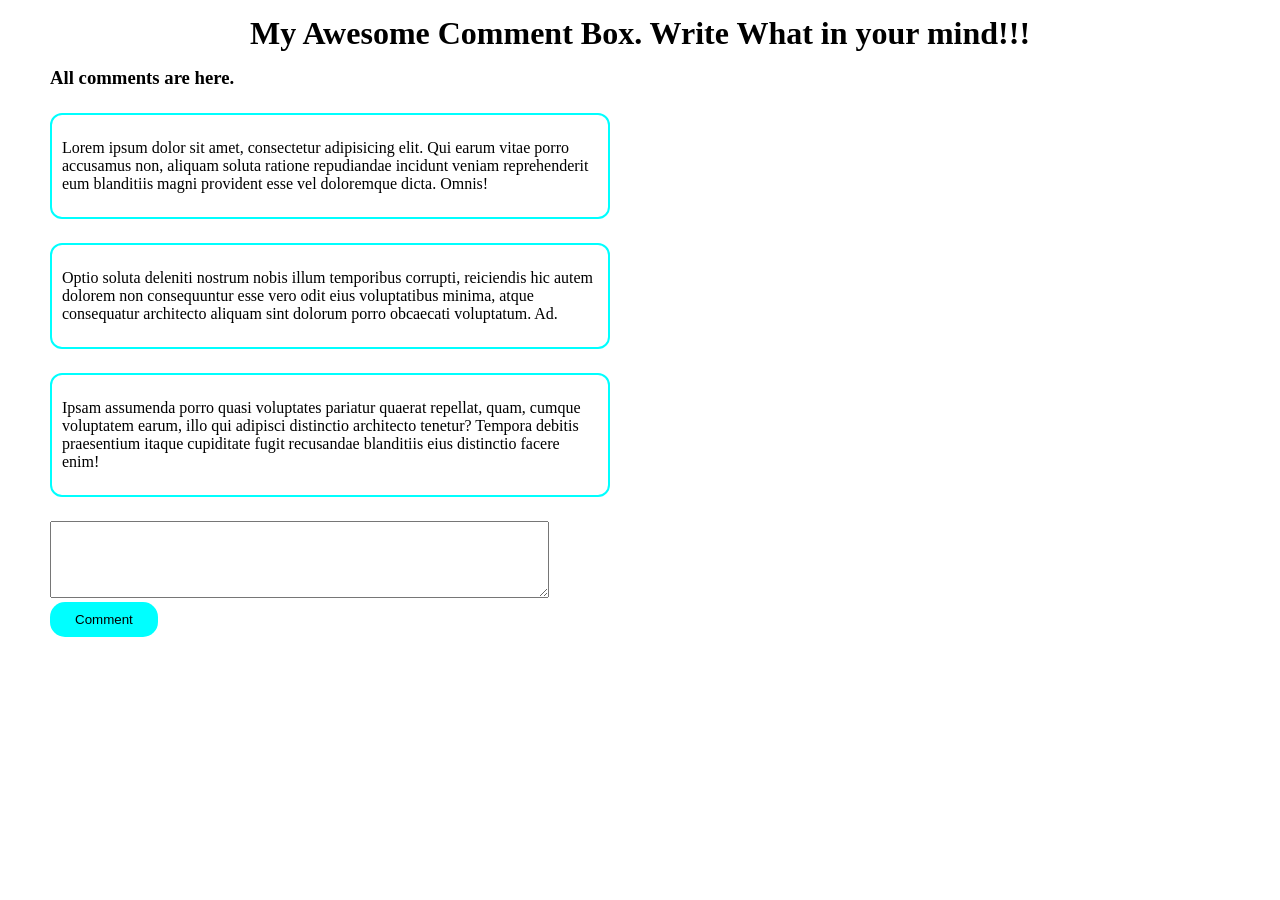
<file: comment page/index.html>
<!DOCTYPE html>
<html lang="en">
<head>
    <meta charset="UTF-8">
    <meta name="viewport" content="width=device-width, initial-scale=1.0">
    <link rel="stylesheet" href="./style.css">
    <title>comment page</title>
</head>
<body>
    <h1>
        My Awesome Comment Box. Write What in your mind!!!
    </h1>
    <section class="main">
        <h3>
            All comments are here.
        </h3>
        <div id="comments-container">
            <p class="comments">Lorem ipsum dolor sit amet, consectetur adipisicing elit. Qui earum vitae porro accusamus non, aliquam soluta ratione repudiandae incidunt veniam reprehenderit eum blanditiis magni provident esse vel doloremque dicta. Omnis!</p>
            <p class="comments">Optio soluta deleniti nostrum nobis illum temporibus corrupti, reiciendis hic autem dolorem non consequuntur esse vero odit eius voluptatibus minima, atque consequatur architecto aliquam sint dolorum porro obcaecati voluptatum. Ad.</p>
            <p class="comments">Ipsam assumenda porro quasi voluptates pariatur quaerat repellat, quam, cumque voluptatem earum, illo qui adipisci distinctio architecto tenetur? Tempora debitis praesentium itaque cupiditate fugit recusandae blanditiis eius distinctio facere enim!</p>
        </div>
        <!-- <form> -->
            <textarea name="" id="comment-text-box" cols="60" rows="5"></textarea>
            <br>
            <button class="btn" id="btn-post-comment">Comment</button>
        </form>
    </section>
    <script src="./app.js"></script>
</body>
</html>
</file>
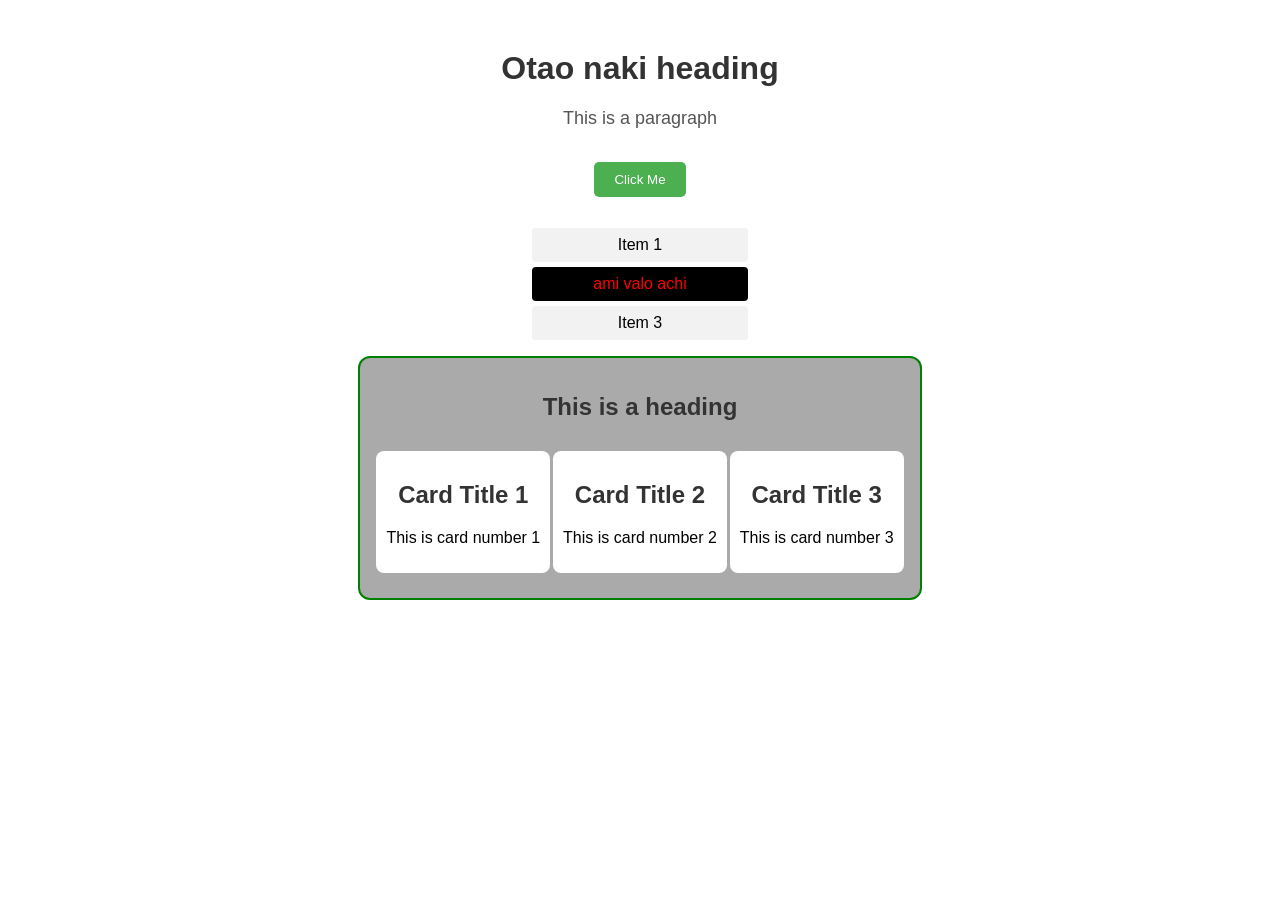
<file: DOM Practice/index.html>
<!DOCTYPE html>
<html lang="en">
<head>
  <meta charset="UTF-8">
  <title>DOM Practice</title>
  <link rel="stylesheet" href="./style.css">
</head>
<body>

  <h1 id="title">Hello it's me , Samium</h1>

  <p class="text">This is a paragraph</p>

  <button>Click Me</button>

  <ul id="list">
    <li>Item 1</li>
    <li>Item 2</li>
    <li>Item 3</li>
  </ul>


  <script src="./practice-1.js"></script>
</body>
</html>
</file>
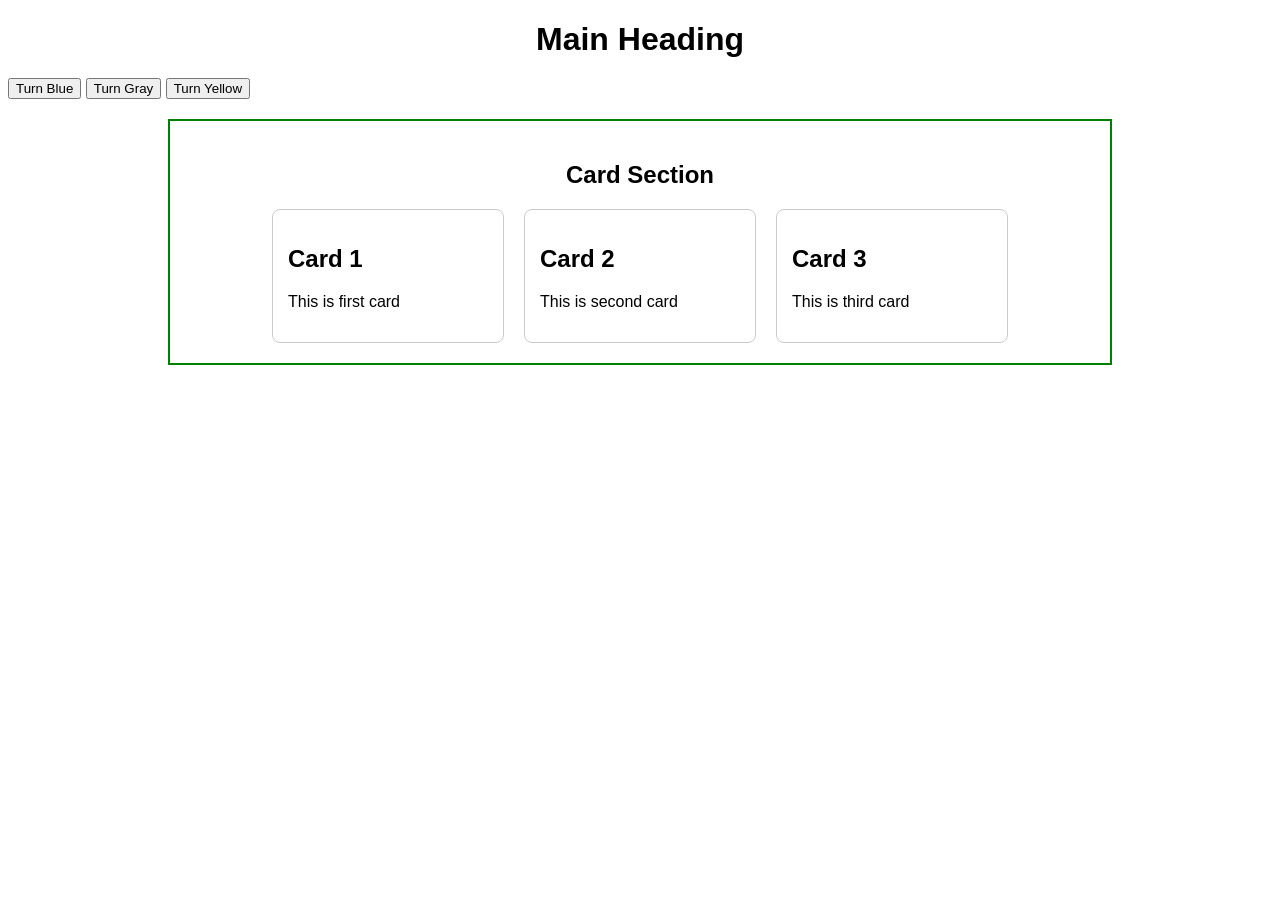
<file: DOM Practice/event Handler/event.html>
<!doctype html>
<html lang="en">
  <head>
    <meta charset="UTF-8" />
    <meta name="viewport" content="width=device-width, initial-scale=1.0" />
    <link rel="stylesheet" href="event.css">
    <title>Event Handler </title>
  </head>
  <body>
    <h1 class="main-heading">Main Heading</h1>

    <div id="list">
      
      <button onclick="makeBlue ()">Turn Blue</button>
      <button onclick="makeGray ()">Turn Gray</button>
      <button id="btn-make-yellow">Turn Yellow</button>
    </div>

    <section id="card-section">
      <h1 class="section-heading">Card Section</h1>

      <div class="card-box">
        <div class="card">
          <h2>Card 1</h2>
          <p>This is first card</p>
        </div>

        <div class="card">
          <h2>Card 2</h2>
          <p>This is second card</p>
        </div>

        <div class="card">
          <h2>Card 3</h2>
          <p>This is third card</p>
        </div>
      </div>
    </section>

    <!-- external js -->
    <script src="./event.js"></script>
  </body>
</html>
</file>
<file: comment page/style.css>
*{
    margin: 0;
    padding: 0;
    box-sizing: border-box;
}

h1{
    text-align: center;
    padding: 15px 0;
}

.main{
    max-width: 1180px;
    margin: 0 auto;
}

.comments{
    margin: 24px 0;
    padding: 24px 10px;
    border: 2px solid cyan;
    border-radius: 12px;
    max-width: 560px;
}



.btn{
    padding: 10px 25px;
    background-color: cyan;
    border: none;
    border-radius: 15px;
}
</file>
<file: DOM Practice/style.css>
body {
  font-family: Arial, sans-serif;
  text-align: center;
  margin-top: 50px;
}

h1 {
  color: #333;
}

.text {
  color: #555;
  font-size: 18px;
}

button {
  padding: 10px 20px;
  margin: 15px;
  border: none;
  background-color: #4CAF50;
  color: white;
  cursor: pointer;
  border-radius: 5px;
}

button:hover {
  background-color: #45a049;
}

ul {
  list-style: none;
  padding: 0;
}

li {
  background: #f2f2f2;
  margin: 5px auto;
  padding: 8px;
  width: 200px;
  border-radius: 4px;
}
</file>
<file: DOM Practice/event Handler/event.css>
body {
  font-family: Arial, sans-serif;
}

/* main heading */
.main-heading {
  text-align: center;
  margin-bottom: 20px;
}

/* section */
#card-section {
  border: 2px solid green;
  padding: 20px;
  margin: 20px auto;
  max-width: 900px;
}

/* section heading */
.section-heading {
  text-align: center;
  margin-bottom: 20px;
}

/* card container */
.card-box {
  display: flex;
  justify-content: center;
  gap: 20px;
}

/* card */
.card {
  border: 1px solid #ccc;
  padding: 15px;
  width: 200px;
  border-radius: 8px;
}
</file>
